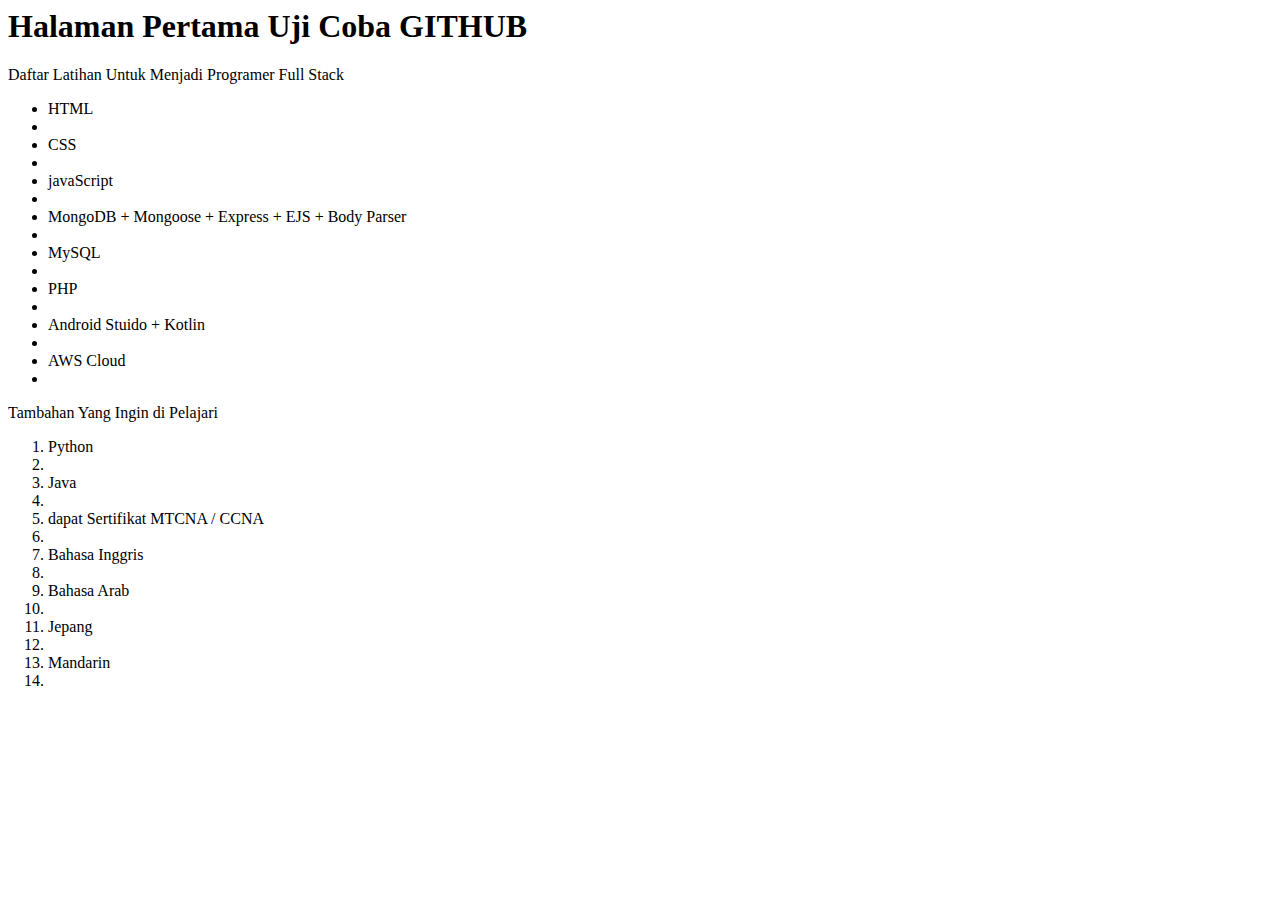
<file: tambahan.htm>
<html>
<head>
  <title></title>
</head>

<body>
  <h1>Halaman Pertama Uji Coba GITHUB</h1>
  <p>Daftar Latihan Untuk Menjadi Programer Full Stack</p>
  <ul>
    <li>HTML<li>
    <li>CSS<li>
    <li>javaScript<li>
    <li>MongoDB + Mongoose + Express + EJS + Body Parser<li>
    <li>MySQL<li>
    <li>PHP<li>
    <li>Android Stuido + Kotlin<li>
    <li>AWS Cloud<li>
  </ul>
  
  <p>Tambahan Yang Ingin di Pelajari</p>
  <ol>
    <li>Python<li>
    <li>Java<li>
    <li>dapat Sertifikat MTCNA / CCNA<li>
    <li>Bahasa Inggris<li>
    <li>Bahasa Arab<li>
    <li>Jepang<li>
    <li>Mandarin<li>
  </ol>
</body>

</html>
</file>
